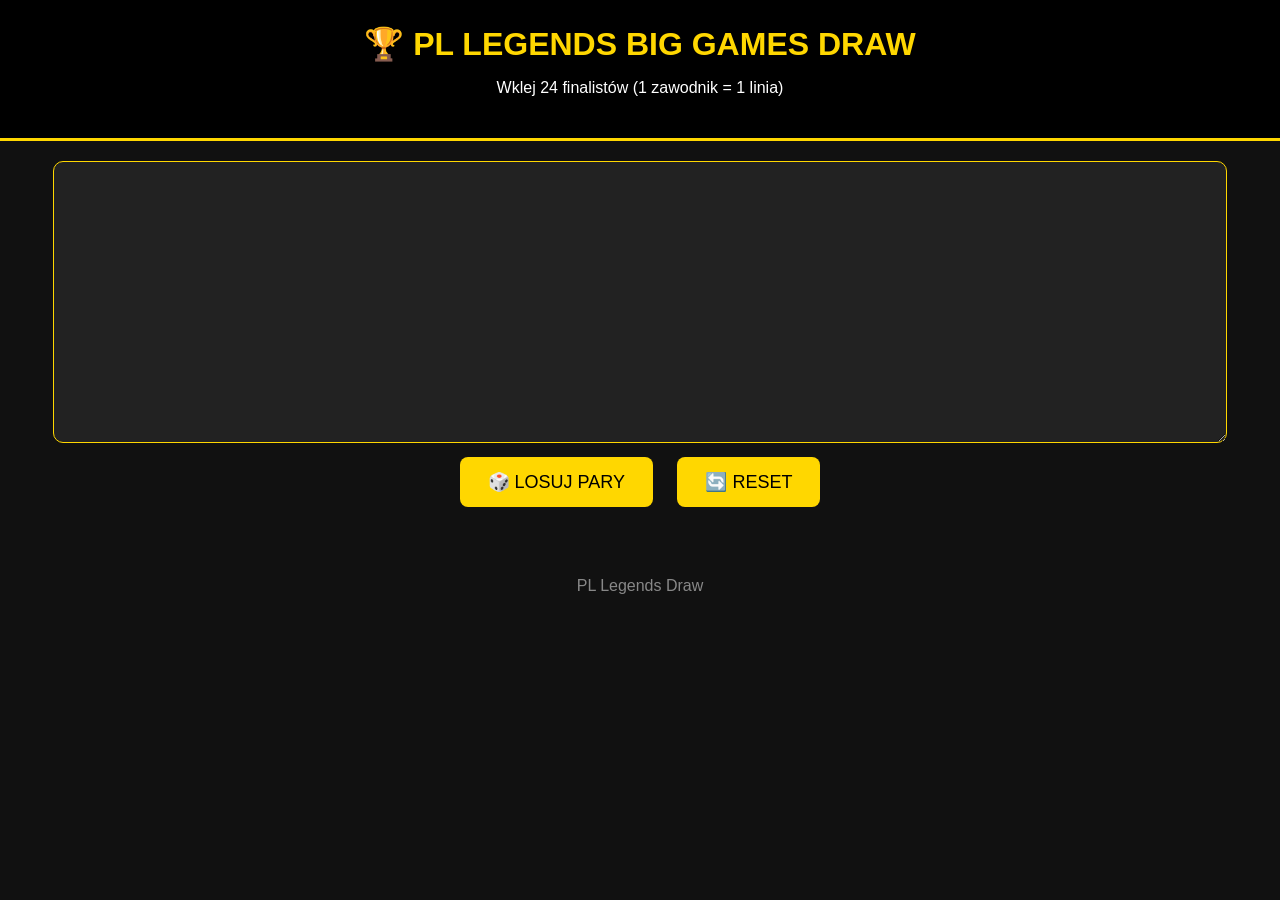
<file: index.html>
<!DOCTYPE html>
<html lang="pl">
<head>
<meta charset="UTF-8">
<meta name="viewport" content="width=device-width,initial-scale=1">
<title>PL Legends Big Games Draw</title>

<style>
body{
margin:0;
background:#111;
color:#fff;
font-family:Arial;
text-align:center;
}

header{
background:#000;
padding:25px;
border-bottom:3px solid gold;
}

h1{
color:gold;
margin:0;
}

textarea{
width:90%;
height:260px;
margin-top:20px;
background:#222;
color:#fff;
border:1px solid gold;
border-radius:10px;
padding:10px;
font-size:16px;
}

button{
margin:10px;
padding:14px 28px;
font-size:18px;
background:gold;
border:none;
border-radius:8px;
cursor:pointer;
}

button:hover{
background:#ffd700;
}

#results{
max-width:900px;
margin:30px auto;
display:grid;
grid-template-columns:repeat(auto-fit,minmax(320px,1fr));
gap:15px;
}

.match{
background:#222;
padding:18px;
border-radius:10px;
border:2px solid gold;
font-size:20px;
}

footer{
margin:30px;
color:#888;
}
</style>

</head>

<body>

<header>

<h1>🏆 PL LEGENDS BIG GAMES DRAW</h1>

<p>Wklej 24 finalistów (1 zawodnik = 1 linia)</p>

</header>

<textarea id="players"></textarea>

<br>

<button onclick="drawPairs()">🎲 LOSUJ PARY</button>

<button onclick="resetDraw()">🔄 RESET</button>

<div id="results"></div>

<footer>

PL Legends Draw

</footer>

<script>

function shuffle(array){

for(let i=array.length-1;i>0;i--){

let j=Math.floor(Math.random()*(i+1));

[array[i],array[j]]=[array[j],array[i]];

}

}

function drawPairs(){

let text=document.getElementById("players").value;

let list=text.split("\n").map(x=>x.trim()).filter(x=>x!="");

if(list.length!=24){

alert("Musi być dokładnie 24 finalistów.");

return;

}

shuffle(list);

let html="";

for(let i=0;i<24;i+=2){

html+=`

<div class="match">

<b>MECZ ${(i/2)+1}</b>

<br><br>

${list[i]}

<br>

🆚

<br>

${list[i+1]}

</div>

`;

}

document.getElementById("results").innerHTML=html;

}

function resetDraw(){

document.getElementById("results").innerHTML="";

}

</script>

</body>
</html>
</file>
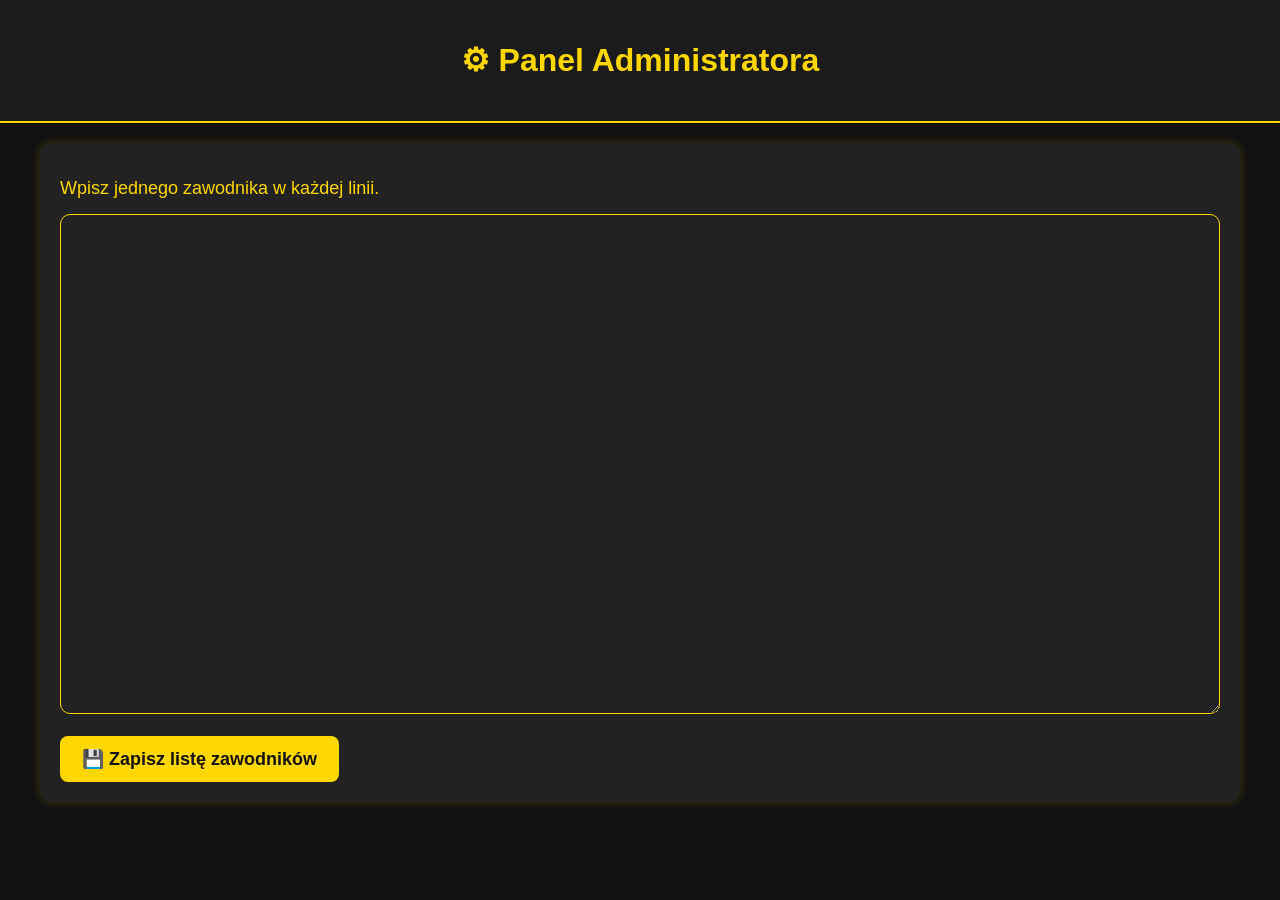
<file: admin.html>
<!DOCTYPE html>
<html lang="pl">
<head>
<meta charset="UTF-8">
<meta name="viewport" content="width=device-width, initial-scale=1.0">
<title>PL Legends Draw - Panel Admina</title>

<link rel="stylesheet" href="style.css">

<style>
textarea{
width:100%;
height:500px;
background:#222;
color:white;
padding:15px;
font-size:16px;
border-radius:10px;
border:1px solid gold;
box-sizing:border-box;
}

.info{
margin:15px 0;
color:gold;
font-size:18px;
}
</style>

</head>

<body>

<header>
<h1>⚙ Panel Administratora</h1>
</header>

<div class="container">

<div class="panel">

<div class="info">

Wpisz jednego zawodnika w każdej linii.

</div>

<textarea id="players"></textarea>

<br><br>

<button onclick="savePlayers()">

💾 Zapisz listę zawodników

</button>

</div>

</div>

<script>

function loadPlayers(){

let saved=localStorage.getItem("players");

if(saved){

document.getElementById("players").value=
JSON.parse(saved).join("\n");

}

}

function savePlayers(){

let text=document.getElementById("players").value;

let list=text
.split("\n")
.map(x=>x.trim())
.filter(x=>x!="");

localStorage.setItem(
"players",
JSON.stringify(list)
);

alert("Lista została zapisana.");

}

loadPlayers();

</script>

</body>
</html>
</file>
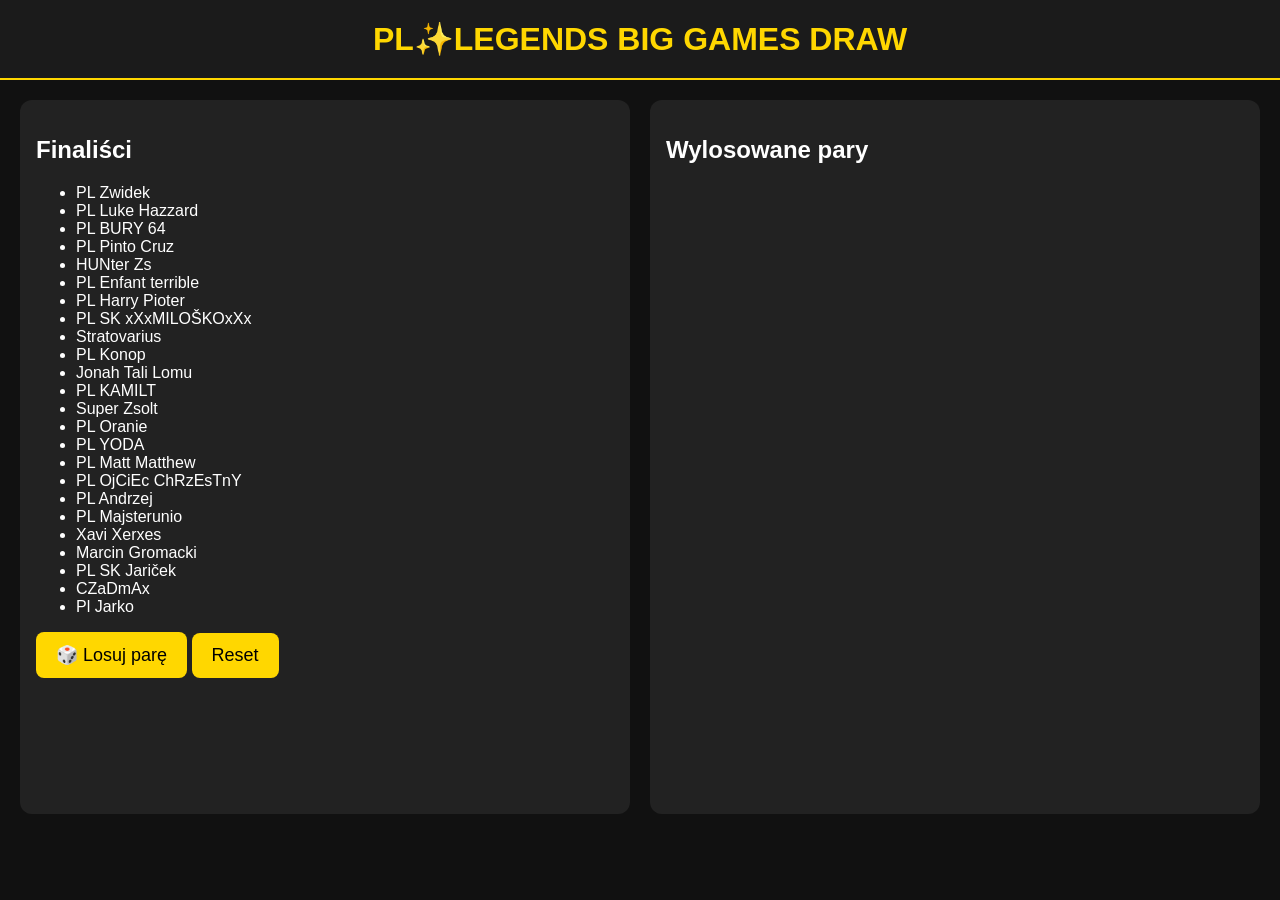
<file: index-1.html>
<!DOCTYPE html>
<html lang="pl">
<head>
<meta charset="utf-8">
<meta name="viewport" content="width=device-width,initial-scale=1">
<title>PL LEGENDS BIG GAMES DRAW</title>
<style>
body{font-family:Arial,sans-serif;background:#111;color:#fff;margin:0}
header{background:#1b1b1b;padding:20px;text-align:center;border-bottom:2px solid gold}
h1{color:gold;margin:0}
.container{display:flex;flex-wrap:wrap;padding:20px;gap:20px}
.panel{flex:1;min-width:300px;background:#222;padding:16px;border-radius:12px}
button{padding:12px 20px;font-size:18px;background:gold;border:none;border-radius:8px;cursor:pointer}
#current{font-size:28px;text-align:center;color:gold;min-height:90px;margin:15px 0}
</style>
</head>
<body>
<header><h1>PL✨LEGENDS BIG GAMES DRAW</h1></header>
<div class="container">
<div class="panel">
<h2>Finaliści</h2>
<ul id="list"></ul>
<button onclick="draw()">🎲 Losuj parę</button>
<button onclick="location.reload()">Reset</button>
<div id="current"></div>
</div>
<div class="panel">
<h2>Wylosowane pary</h2>
<ol id="pairs"></ol>
</div>
</div>
<script>
let players=[
"PL Zwidek","PL Luke Hazzard","PL BURY 64","PL Pinto Cruz","HUNter Zs","PL Enfant terrible",
"PL Harry Pioter","PL SK xXxMILOŠKOxXx","Stratovarius","PL Konop","Jonah Tali Lomu","PL KAMILT",
"Super Zsolt","PL Oranie","PL YODA","PL Matt Matthew","PL OjCiEc ChRzEsTnY","PL Andrzej",
"PL Majsterunio","Xavi Xerxes","Marcin Gromacki","PL SK Jariček","CZaDmAx","Pl Jarko"];
function render(){list.innerHTML="";players.forEach(p=>{let li=document.createElement("li");li.textContent=p;list.appendChild(li);});}
render();
function r(n){return Math.floor(Math.random()*n);}
function draw(){
 if(players.length<2){alert("Koniec losowania");return;}
 let c=document.getElementById("current"),i=0;
 let t=setInterval(()=>{
   c.innerHTML=players[r(players.length)];
   if(++i>20){
     clearInterval(t);
     let a=players.splice(r(players.length),1)[0];
     let b=players.splice(r(players.length),1)[0];
     render();
     c.innerHTML="<b>"+a+"</b><br>VS<br><b>"+b+"</b>";
     let li=document.createElement("li");
     li.innerHTML="<b>"+a+"</b> vs <b>"+b+"</b>";
     pairs.appendChild(li);
   }
 },100);
}
</script>
</body>
</html>
</file>
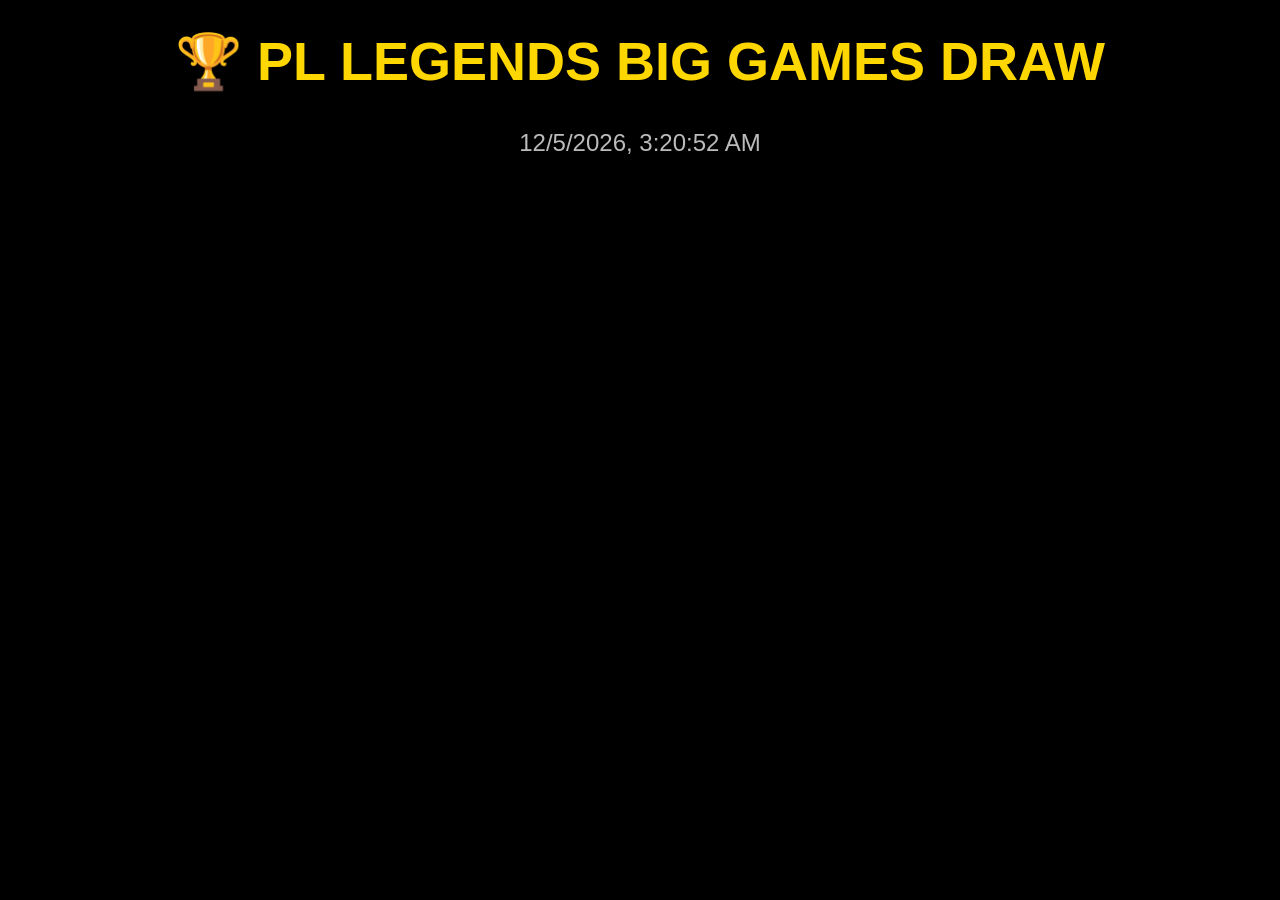
<file: live.html>
<!DOCTYPE html>
<html lang="pl">
<head>
<meta charset="UTF-8">
<meta name="viewport" content="width=device-width, initial-scale=1.0">

<title>PL LEGENDS LIVE DRAW</title>

<link rel="stylesheet" href="style.css">

<style>

body{
background:#000;
color:white;
font-family:Arial,sans-serif;
text-align:center;
}

h1{
color:gold;
font-size:54px;
margin-top:30px;
}

#clock{
font-size:24px;
margin:20px;
color:#bbb;
}

#winners{
width:90%;
margin:auto;
display:grid;
grid-template-columns:repeat(2,1fr);
gap:15px;
}

.player{
font-size:30px;
padding:15px;
background:#222;
border:2px solid gold;
border-radius:10px;
animation:fade .5s;
}

@keyframes fade{
from{opacity:0;transform:scale(.9);}
to{opacity:1;transform:scale(1);}
}

</style>

</head>

<body>

<h1>🏆 PL LEGENDS BIG GAMES DRAW</h1>

<div id="clock"></div>

<div id="winners"></div>

<script>

function load(){

let data=JSON.parse(localStorage.getItem("finalists"))||[];

let box=document.getElementById("winners");

box.innerHTML="";

data.forEach((p,i)=>{

box.innerHTML+=`
<div class="player">
${i+1}. ${p}
</div>
`;

});

}

function clock(){

let d=new Date();

document.getElementById("clock").innerHTML=d.toLocaleString();

}

setInterval(clock,1000);

clock();

load();

setInterval(load,2000);

</script>

</body>
</html>
</file>
<file: style.css>
body{
    margin:0;
    font-family:Arial,sans-serif;
    background:#111;
    color:#fff;
}

header{
    background:#1b1b1b;
    color:gold;
    text-align:center;
    padding:20px;
    border-bottom:2px solid gold;
}

.container{
    max-width:1200px;
    margin:auto;
    padding:20px;
}

.panel{
    background:#222;
    padding:20px;
    border-radius:12px;
    margin-bottom:20px;
    box-shadow:0 0 10px rgba(255,215,0,.2);
}

button{
    background:gold;
    color:#111;
    border:none;
    padding:12px 22px;
    border-radius:8px;
    font-size:18px;
    font-weight:bold;
    cursor:pointer;
}

button:hover{
    background:#ffd700;
}

.player{
    padding:8px;
    margin:4px 0;
    background:#333;
    border-radius:6px;
}

.result{
    font-size:22px;
    color:gold;
    font-weight:bold;
    margin-top:20px;
}

.badge{
    display:inline-block;
    background:#444;
    color:gold;
    padding:6px 12px;
    border-radius:20px;
    margin-bottom:15px;
}
</file>
